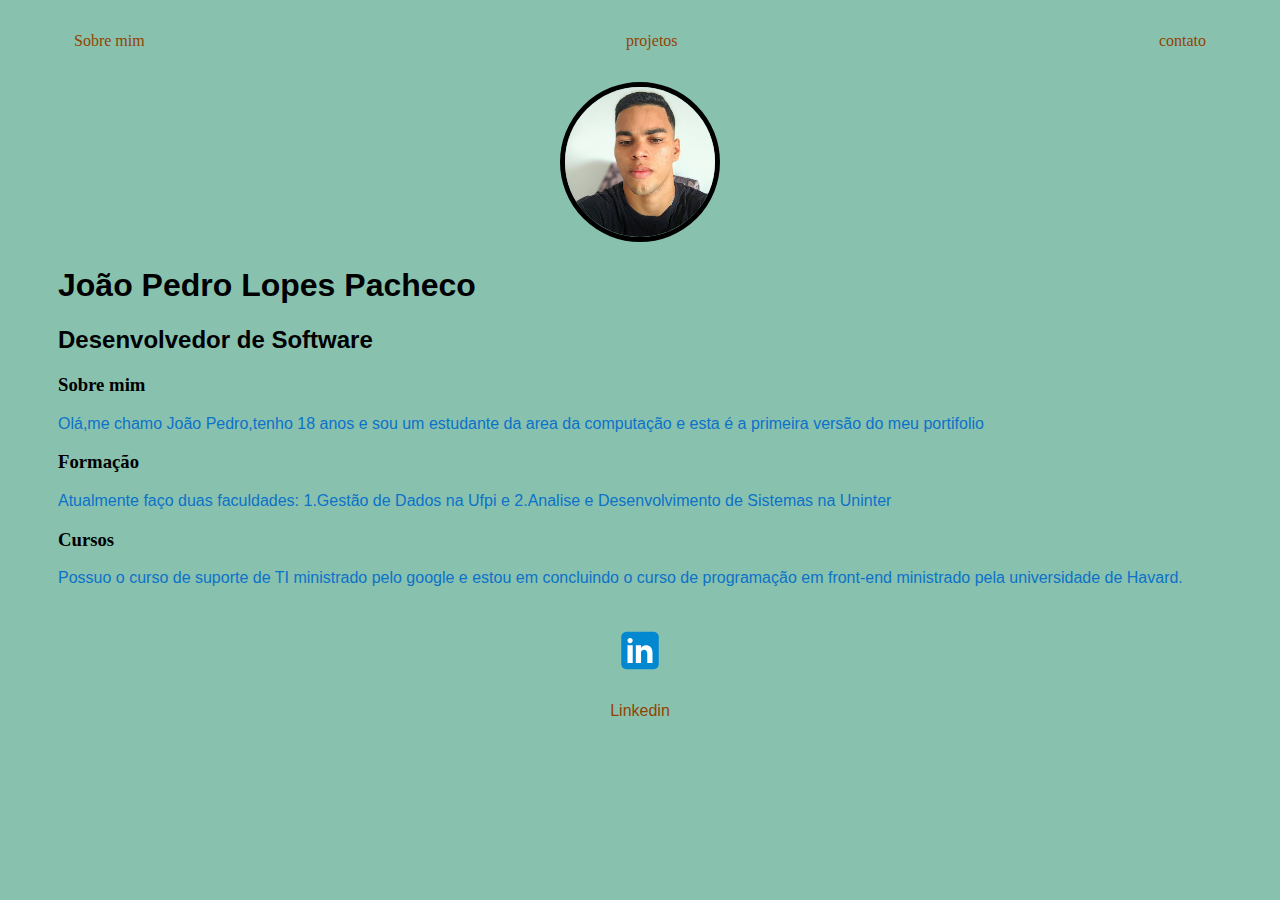
<file: index.html>
<!DOCTYPE html>
<html lang="en">
<head>
    <meta charset="UTF-8">
    <meta name="viewport" content="width=, initial-scale=1.0">
    <title>Meu portifolio</title>
    <link rel="stylesheet" href="index.css">
</head>
<body>
    <div class="container">
        <nav> 
            <ul>
                <li>
                    <a href="index.html"> Sobre mim </a>
                </li>
                <li>
                    <a href="projetos.html"> projetos </a>
                </li>
                <li>
                    <a href="contatos.html"> contato </a>
                </li>
            </ul>
        </nav>
        <header>
            <div class="center">
                <img src="unnamed.jpg">
            </div>
            <h1>João Pedro Lopes Pacheco</h1>
            <h2>Desenvolvedor de Software</h2>
        </header>
    
        <main>
            <section>
                <h3> Sobre mim </h3>
                <p>
                  Olá,me chamo João Pedro,tenho 18 anos e sou um estudante da area da computação e esta é a primeira versão do meu portifolio 
                </p>
            </section>
            <section>
                <h3> Formação </h3>
                <p>
                  Atualmente faço duas faculdades:
                  1.Gestão de Dados na Ufpi e
                  2.Analise e Desenvolvimento de Sistemas na Uninter
                </p>
            </section>
            <section>
                <h3> Cursos </h3>
                <p>
                  Possuo o curso de suporte de TI ministrado pelo google e estou em concluindo o curso de programação em front-end ministrado pela universidade de Havard.
                </p>
            </section>
        </main>
        <footer>
            <a href="https://www.linkedin.com/in/joao-pedro-pacheco-a5973b26b/" target="_blank" rel="noopener noreferrer"> 
               <img src="icons8-linkedin.svg">
               <p>Linkedin</p>
            </a>
        </footer>
    </div>
    
</body>
</html>
</file>
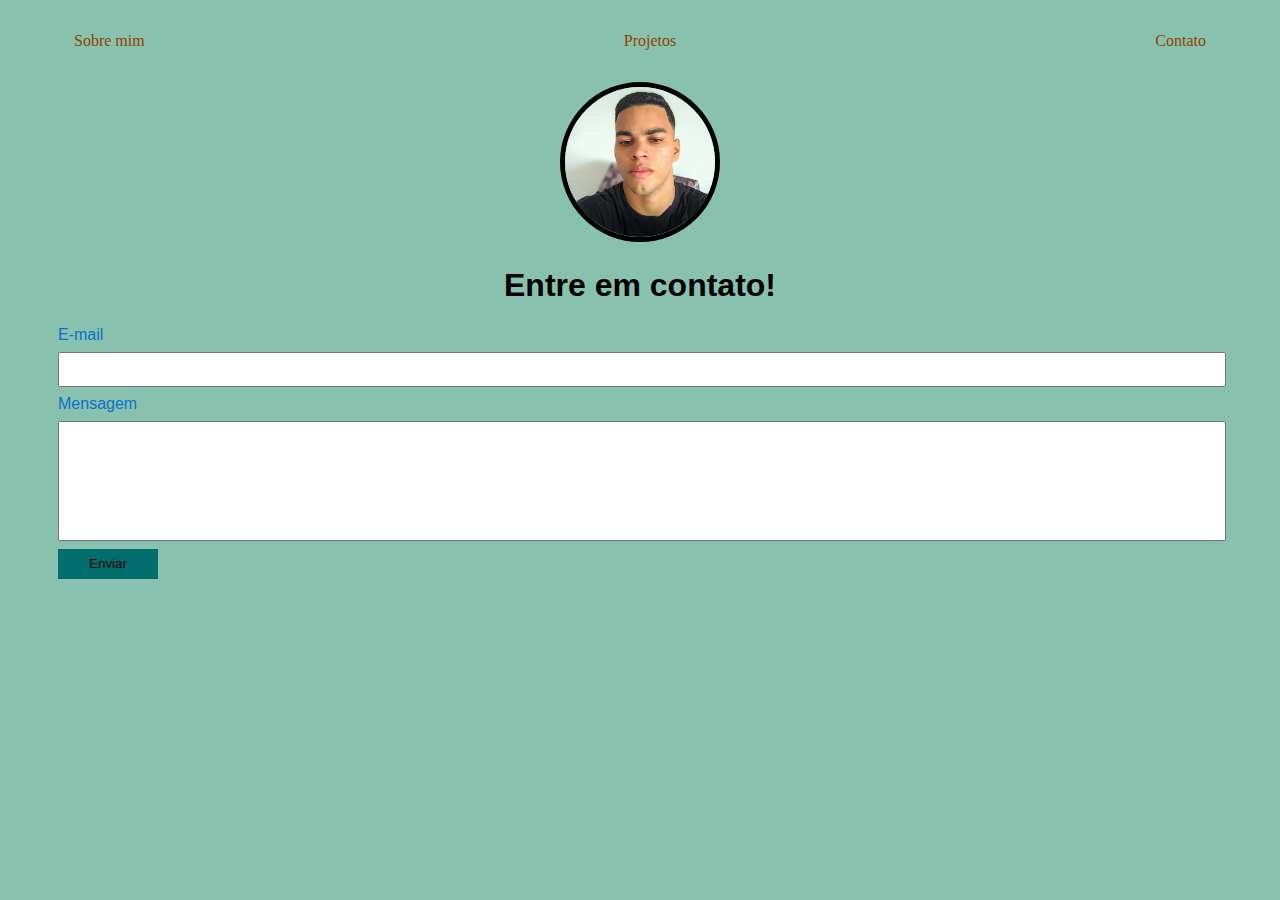
<file: contatos.html>
<!DOCTYPE html>
<html lang="en">

    <head>
        <meta charset="UTF-8">
        <meta http-equiv="X-UA-Compatible" content="IE=edge">
        <meta name="viewport" content="width=device-width, initial-scale=1.0">
        <title>Contact</title>
        <link rel="stylesheet" href="index.css">
    </head>

    <body>
        <div class="container">
            <nav>
                <ul>
                    <li>
                        <a href="index.html">Sobre mim</a>
                    </li>
                    <li>
                        <a href="project.html">Projetos</a>
                    </li>
                    <li>
                        <a href="contact.html">Contato</a>
                    </li>
                </ul>
            </nav>

            <header class="center">
                <div>
                    <img src="unnamed.jpg"></img>
                </div>
                <h1>Entre em contato!</h1>
            </header>
            <form class="contact-form" action="https://formsubmit.co/joaopedropchc@gmail.com" method="POST">
                <div>
                    <label for="email">E-mail</label>
                    <input type="email" name="email" required>
                </div>
                <div>
                    <label for="message">Mensagem</label>
                    <input type="text" id="message" name="message" required>
                </div>
                <button type="submit">Enviar</button>
                <input type="hidden" name="_next" value="https://jppacheko.github.io/site01/thanks.html">
                <input type="hidden" name="_subject" value="New submission!">
            </form>
        </div>
    </body>
</file>
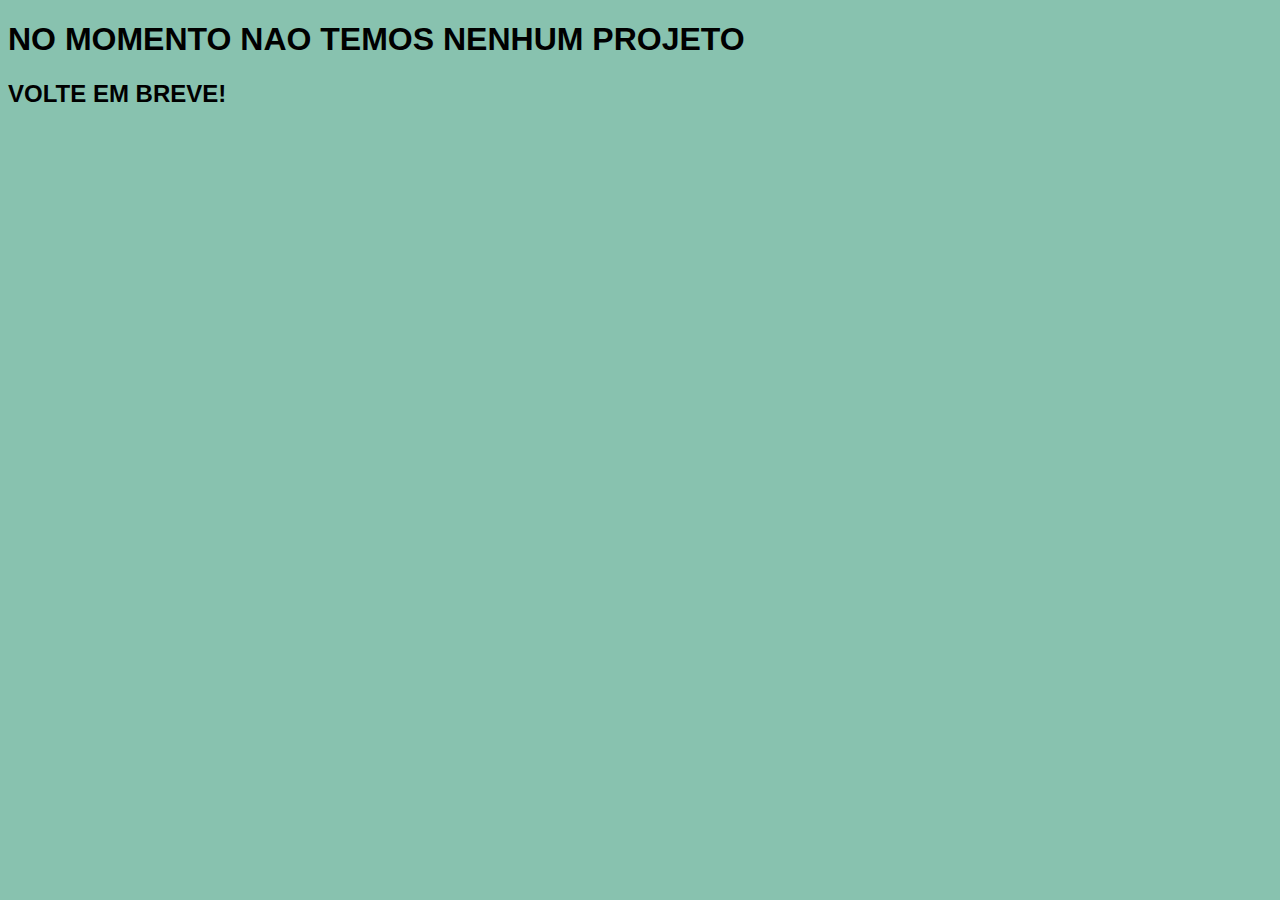
<file: projetos.html>
<!DOCTYPE html>
<html lang="en">
<head>
    <meta charset="UTF-8">
    <meta name="viewport" content="width=device-width, initial-scale=1.0">
    <title>Projetos</title>
    <link rel="stylesheet" href="index.css">
</head>
<body>
    <Div>
        <h1> NO MOMENTO NAO TEMOS NENHUM PROJETO</h1>
        <H2>VOLTE EM BREVE!</H2>
    </Div>
</body>
</html>
</file>
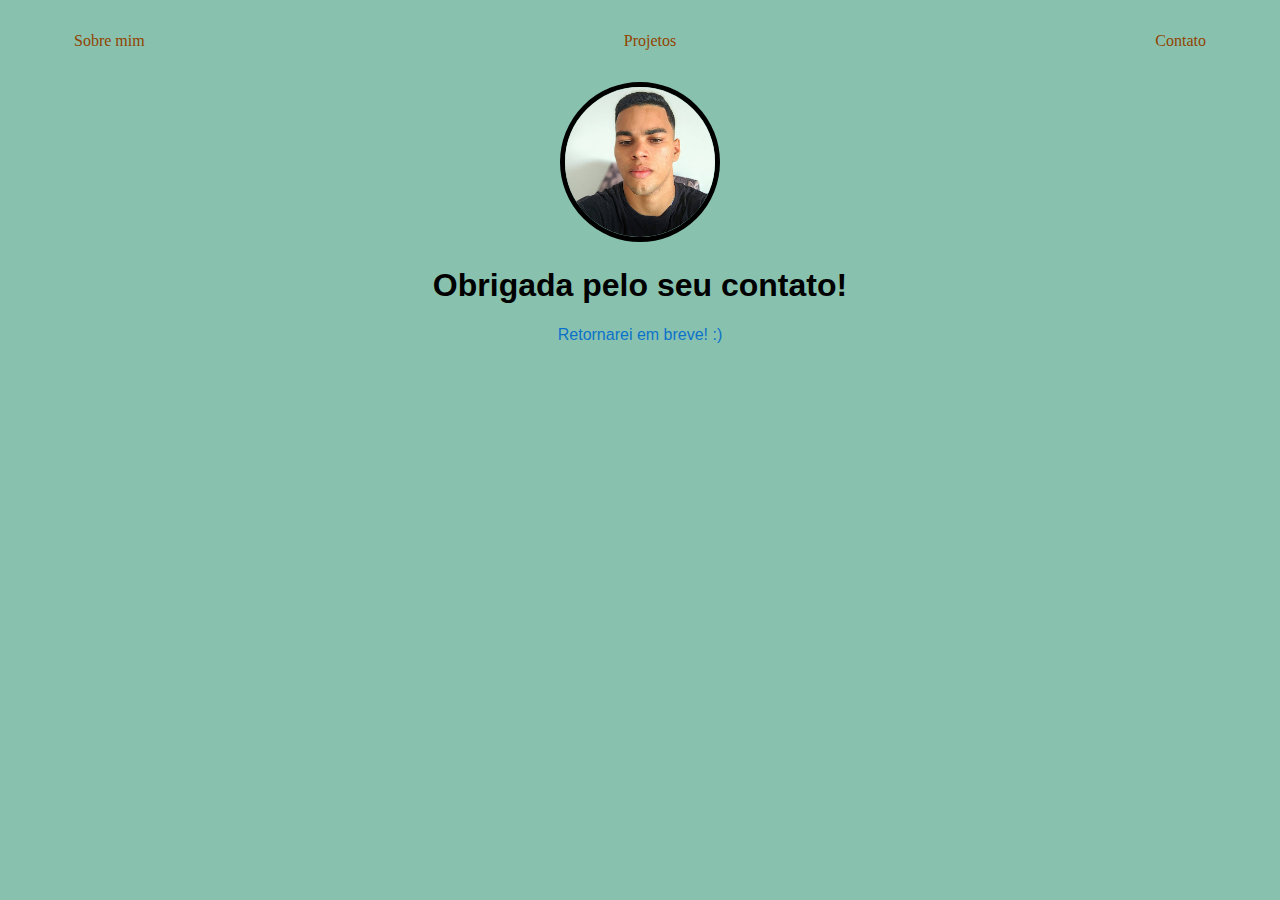
<file: thanks.html>
<!DOCTYPE html>
<html lang="en">

    <head>
        <meta charset="UTF-8">
        <meta http-equiv="X-UA-Compatible" content="IE=edge">
        <meta name="viewport" content="width=device-width, initial-scale=1.0">
        <title>Contact</title>
        <link rel="stylesheet" href="index.css">
    </head>

    <body>
        <div class="container">
            <nav>
                <ul>
                    <li>
                        <a href="index.html">Sobre mim</a>
                    </li>
                    <li>
                        <a href="projetos.html">Projetos</a>
                    </li>
                    <li>
                        <a href="contatos.html">Contato</a>
                    </li>
                </ul>
            </nav>

            <header class="center">
                <div>
                    <img src="unnamed.jpg"></img>
                </div>
                <h1>Obrigada pelo seu contato!</h1>
                <p>Retornarei em breve! :)</p>
            </header>
        </div>
    </body
</file>
<file: index.css>
body {
    color: rgb(12, 113, 201);
    background-color: rgba(48, 150, 116, 0.575);
    font-family: Arial, Helvetica, sans-serif;
}

ul {
    display: flex;
    justify-content: space-between;
    list-style-type:none;
    align-items: center;
    padding: 16px;
    font-family: Cambria, Cochin, Georgia, Times, 'Times New Roman', serif;
}

a {
    color: rgb(146, 66, 0);
    text-decoration: none;
}
  header img {
    width: 150px;
    height: 150px;
    border-radius: 50%;
    border: 5px solid rgb(0, 0, 0);
 }

 .center {
    text-align: center;
 }
h2 {
    color: black;
}

h3 {
    color: black;
    font-family: 'Times New Roman', Times, serif;
}

footer img {
    width: 50px;
    height: 55px;
}

footer {
    display: flex;
    justify-content: center;
}

footer a {
    margin: 20px;
    text-align: center;
}

footer p {
    margin: 20px;
}

.container {
    padding: 0px 50px;
}

nav a:hover {
    color:black;
}

.contact-form input {
    width: 100%;
    padding: 8px 0px;
    margin: 8px 0px;
}

.contact-form input[type=text] {
    height: 100px;
}

button {
    background-color: rgb(2, 109, 109);
    border: none;
    width: 100px;
    height: 30px;
}

div h1 {
    color: black;
    font-family: Arial, Helvetica, sans-serif;
}
</file>
